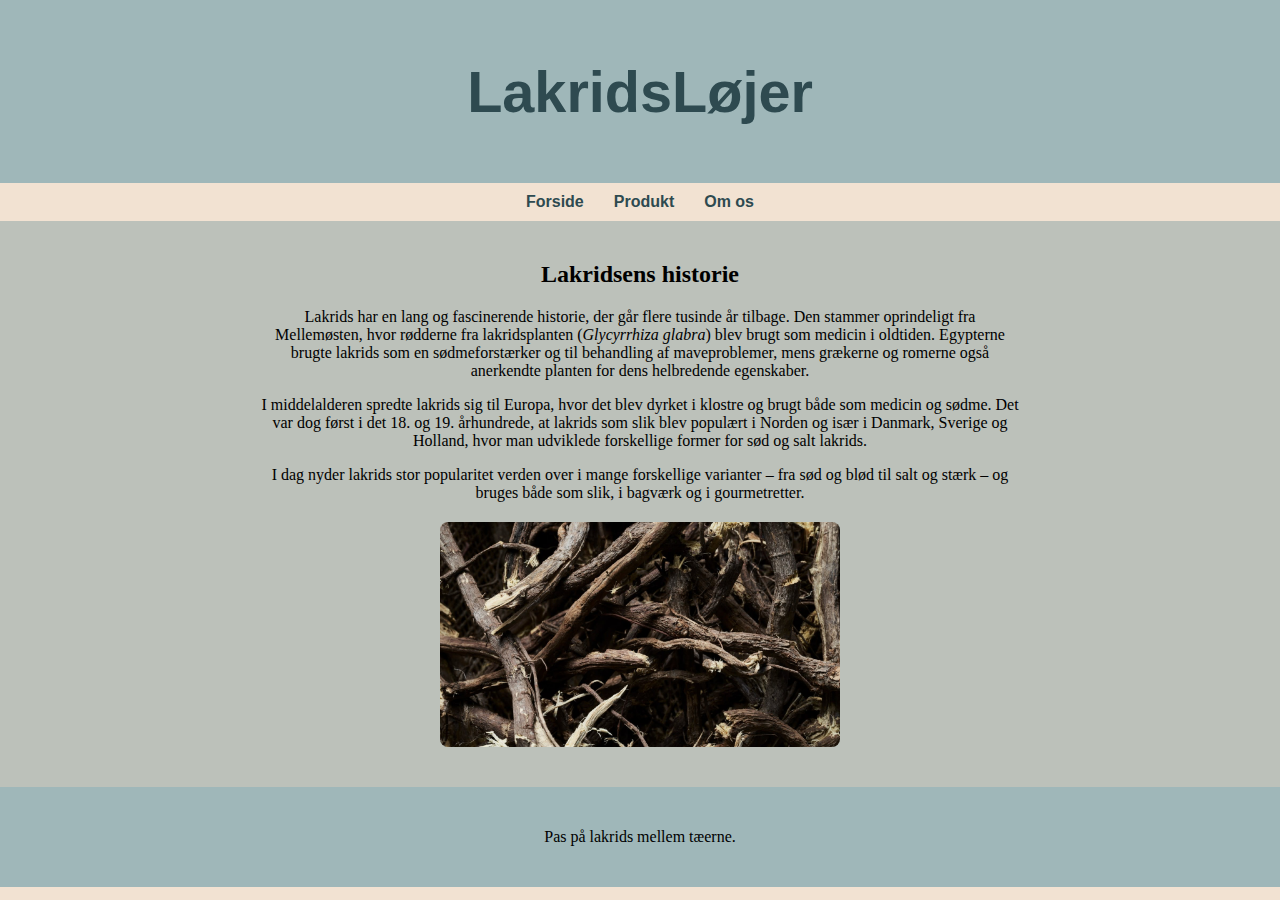
<file: index.html>
<!DOCTYPE html>
<html lang="da">
<head>
    <meta charset="UTF-8">
    <meta name="viewport" content="width=device-width, initial-scale=1.0">
    <link rel="stylesheet" href="stylesheet.css">
    <title>LakridsLøjer</title>
</head>
<body>
    <header>
        <h1>LakridsLøjer</h1>
    </header>
    <nav class="navbar">
        <ul class="nav-links">
            <li><a href="#">Forside</a></li>
            <li><a href="#">Produkt</a></li>
            <li><a href="about.html">Om os</a></li>
        </ul>
    </nav>
    <main>
         
        <section>
            <h2>Lakridsens historie</h2>
            <p>
                Lakrids har en lang og fascinerende historie, der går flere tusinde år tilbage. Den stammer oprindeligt fra Mellemøsten, hvor rødderne fra lakridsplanten (<em>Glycyrrhiza glabra</em>) blev brugt som medicin i oldtiden. Egypterne brugte lakrids som en sødmeforstærker og til behandling af maveproblemer, mens grækerne og romerne også anerkendte planten for dens helbredende egenskaber.
            </p>
            <p>
                I middelalderen spredte lakrids sig til Europa, hvor det blev dyrket i klostre og brugt både som medicin og sødme. Det var dog først i det 18. og 19. århundrede, at lakrids som slik blev populært i Norden og især i Danmark, Sverige og Holland, hvor man udviklede forskellige former for sød og salt lakrids.
            </p>
            <p>
                I dag nyder lakrids stor popularitet verden over i mange forskellige varianter – fra sød og blød til salt og stærk – og bruges både som slik, i bagværk og i gourmetretter.
            </p>
            <img id="img-lakridsrod" src="img/lakridsrod.jpg" alt="Lakridsrod">
        </section>

       
    </main>
    <footer>
        <p>Pas på lakrids mellem tæerne.</p>
    </footer>

    
</body>
</html>
</file>
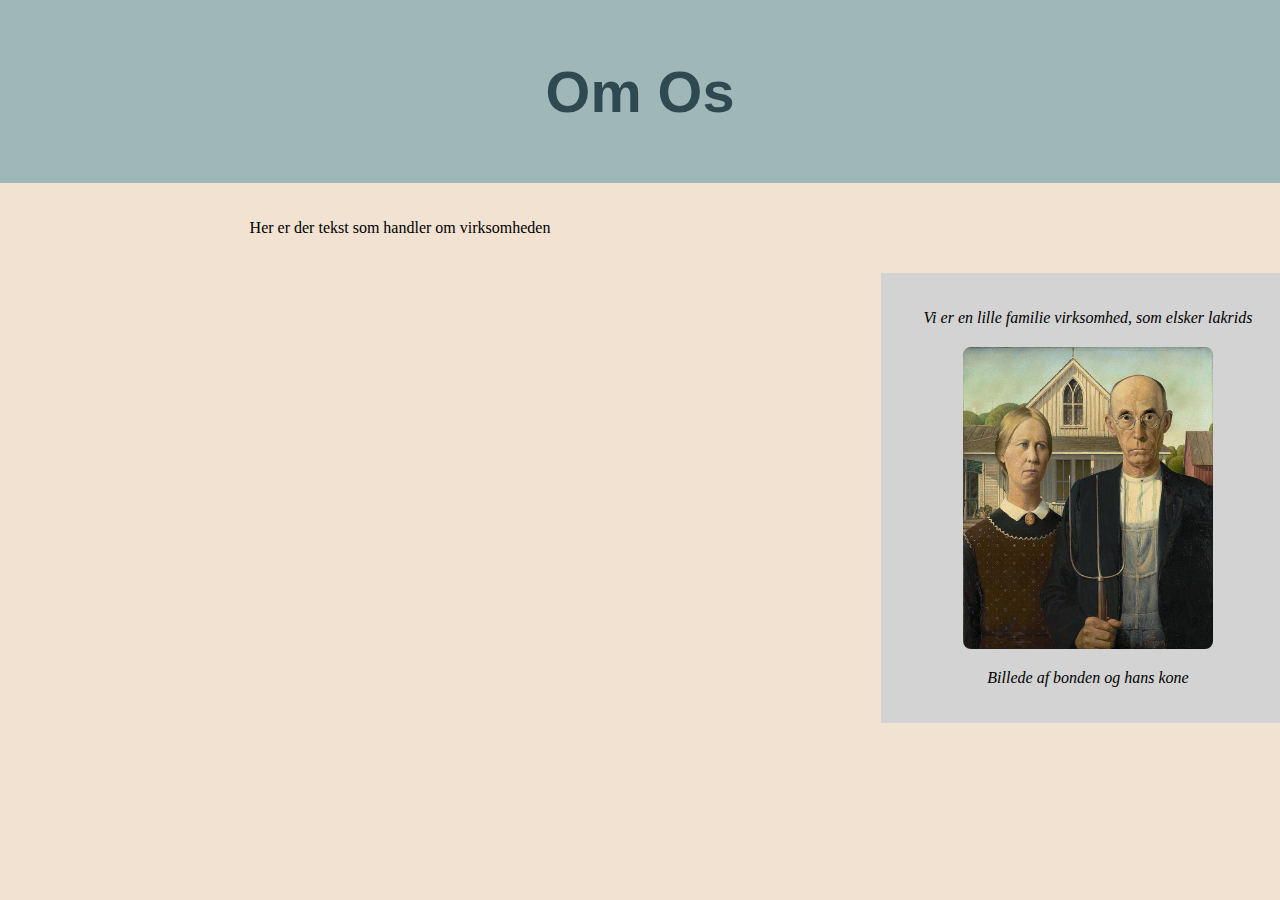
<file: about.html>
<!DOCTYPE html>
<html lang="en">
<head>
    <meta charset="UTF-8">
    <meta name="viewport" content="width=device-width, initial-scale=1.0">
    <link rel="stylesheet" href="stylesheet.css">
    <title>Document</title>
</head>
<body>
    <header>
        <h1>
            Om Os
        </h1>
    </header>
    <Section>
        <p>Her er der tekst som handler om virksomheden</p>
    </Section>
    <aside>
        <section>
            <p>Vi er en lille familie virksomhed, som elsker lakrids</p>
            <figure>
                <img id="img-bonde-og-kone" src="img/Grant_Wood_-_American_Gothic_-_Google_Art_Project.jpg" alt="En bonde og hans kone">
                <figcaption>Billede af bonden og hans kone</figcaption>
            </figure>

            
        </section>
    </aside>
</body>
</html>
</file>
<file: stylesheet.css>
body {
    margin: 0;
    background-color: #F2E2D2;
}

header{
    background-color: #9FB7B9;
    text-align: center;
    padding: 20px;
    font-size: 1.8rem;
    font-family: 'Segoe UI', sans-serif;
    font-weight: bold;
    color: #2E4A50;
}

.navbar{
    background-color: #F2E2D2;
    padding: 10px 0;
}

.nav-links{
    list-style-type: none;
    display: flex;
    justify-content: center;
    margin: 0;
    padding: 0;
}

.nav-links li {
    margin: 0 15px;
}

.nav-links a {
    text-decoration: none;
    color: #2E4A50;
    font-weight: bold;
    font-family: sans-serif;
    transition: color 0.3s;
}

.nav-links a:hover{
    color: #1E1E1E;
    text-decoration: underline;
}

main{
    background-color: #BCC1BA;
    width: 100%;
    display: flex;
    justify-content: center;

}
section{
    width: 100%;
    max-width: 800px;
    padding: 20px;
    text-align: center;
    box-sizing: border-box;
}

#img-lakridsrod {
  display: block;      
  margin: 20px auto;   
  width: 100%;        
  max-width: 400px;    
  height: auto;        
  border-radius: 8px;  
  
}

#img-bonde-og-kone{
    display: block;      
  margin: 20px auto;   
  width: 100%;        
  max-width: 250px;    
  height: auto;        
  border-radius: 8px;  
}

aside {
  width: 30%;
  padding-left: 15px;
  margin-left: 15px;
  float: right;
  font-style: italic;
  background-color: lightgray;
}


footer{
    display: block;
    clear: both;
    background-color: #9FB7B9;
    text-align: center;
    padding: 25px;
}

footer a {
    color: #2E4A50;
    text-decoration: none;
}

footer a:hover {
    text-decoration: underline;
    color: #1E1E1E;
}

@media (max-width: 600px) {
    .nav-links {
        flex-direction: column;
        align-items: center;
        height: auto;
    }

    .nav-links li {
        margin: 10px 0;
    }

    .navbar {
        height: auto;
        padding: 10px 0;
    }
}
</file>
